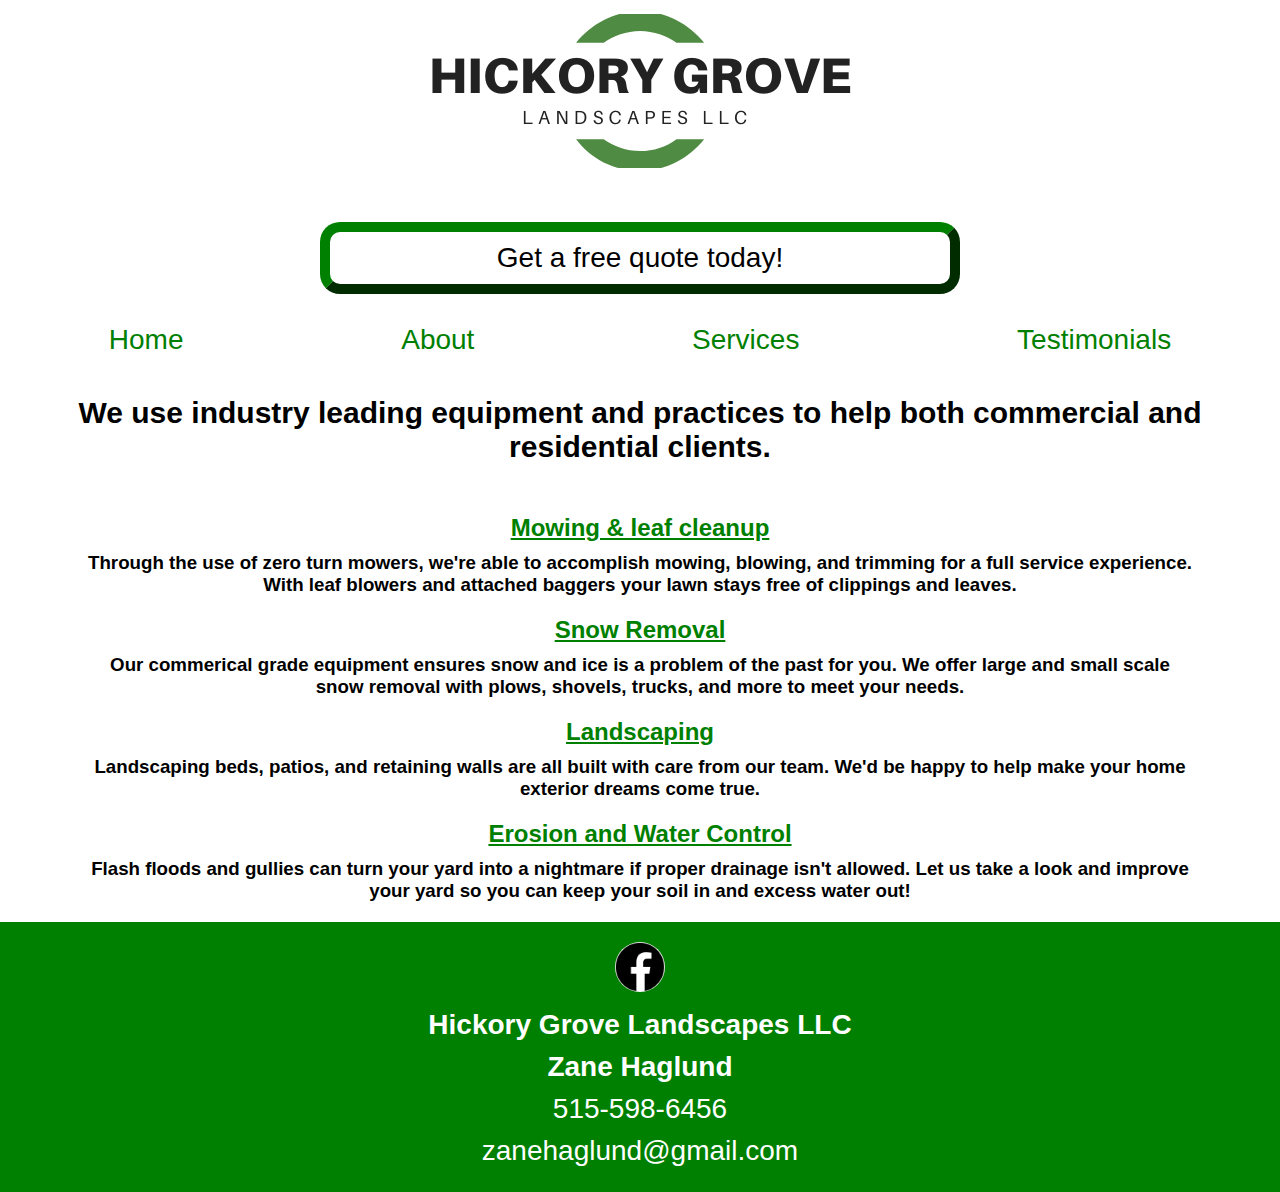
<file: services.html>
<!DOCTYPE html>
<html lang="en">
<head>
    <link rel="stylesheet" href="universal.css">
    <link rel="stylesheet" href="services.css">
    <meta charset="UTF-8">
    <meta name="description" content="HickoryGroveLandscapes is your one stop destination for landscaping and snow removal. Servicing the Gilbert, Iowa; Ames, Iowa;  Story City, Iowa; and Roland, Iowa area, we are able to
    help you with all of your outdoor lawn and landscaping needs. Call us for a free quote or email today and we'll be happy to help with your next home project!">
    <meta name="viewport" content="width=device-width, initial-scale=1.0">
    <title>Services</title>
</head>
<body>
    <div class="header">
        <a href="index.html"><img class="logo" src="./Assets/LogoWhiteslimmed.png" alt="HickoryGroveLogo"></a><br>
        <button id="quoteButton"><a href="tel:5159759825" style="color:black" id="email">Get a free quote today!</a></button>
        <div class="topNav" id="topNav">
            <a href="index.html">Home</a>
            <a href="About.html">About</a>
            <a href="services.html">Services</a>
            <a href="testimonials.html">Testimonials</a>
        </div>
    </div>
    <h2 id="introStatement">We use industry leading equipment and practices to help both commercial and residential clients.</h2>
    <div class="listofallservices">
        <div class="service">
            <h2 class="title">Mowing & leaf cleanup</h2>
            <h3 class="description">Through the use of zero turn mowers, we're able to accomplish mowing, blowing, and trimming for a full service experience. With leaf blowers and attached baggers your lawn stays free of clippings and leaves.</h3>
        </div>
        <div class="service">
            <h2 class="title">Snow Removal</h2>
            <h3 class="description">Our commerical grade equipment ensures snow and ice is a problem of the past for you. We offer large and small scale snow removal with plows, shovels, trucks, and more to meet your needs.</h3>
        </div>
        <div class="service">
            <h2 class="title">Landscaping</h2>
            <h3 class="description">Landscaping beds, patios, and retaining walls are all built with care from our team. 
                We'd be happy to help make your home exterior dreams come true.
            </h3>
        </div>
        <div class="service">
            <h2 class="title">Erosion and Water Control</h2>
            <h3 class="description">Flash floods and gullies can turn your yard into a nightmare if proper drainage isn't allowed.
                Let us take a look and improve your yard so you can keep your soil in and excess water out!
            </h3>
        </div>
        
        <li></li>
    </div>
    <div class="contactArea">
        <a href="https://www.facebook.com/HickoryGroveLandscapes"><img id="facebookLogo" src="./Assets/facebook.png" alt="facebookLogo"></a>
        <h4 class="contactInfo">Hickory Grove Landscapes LLC</h4>
        <h4 class="contactInfo">Zane Haglund</h4>
        <a class="contactInfo" href="tel:5155986456" id="phoneNumber">515-598-6456</a>
        <a class="contactInfo" href="mailto:zanehaglund@gmail.com" id="email"><p>zanehaglund@gmail.com</p></a>
    </div>
</body>
</html>
</file>
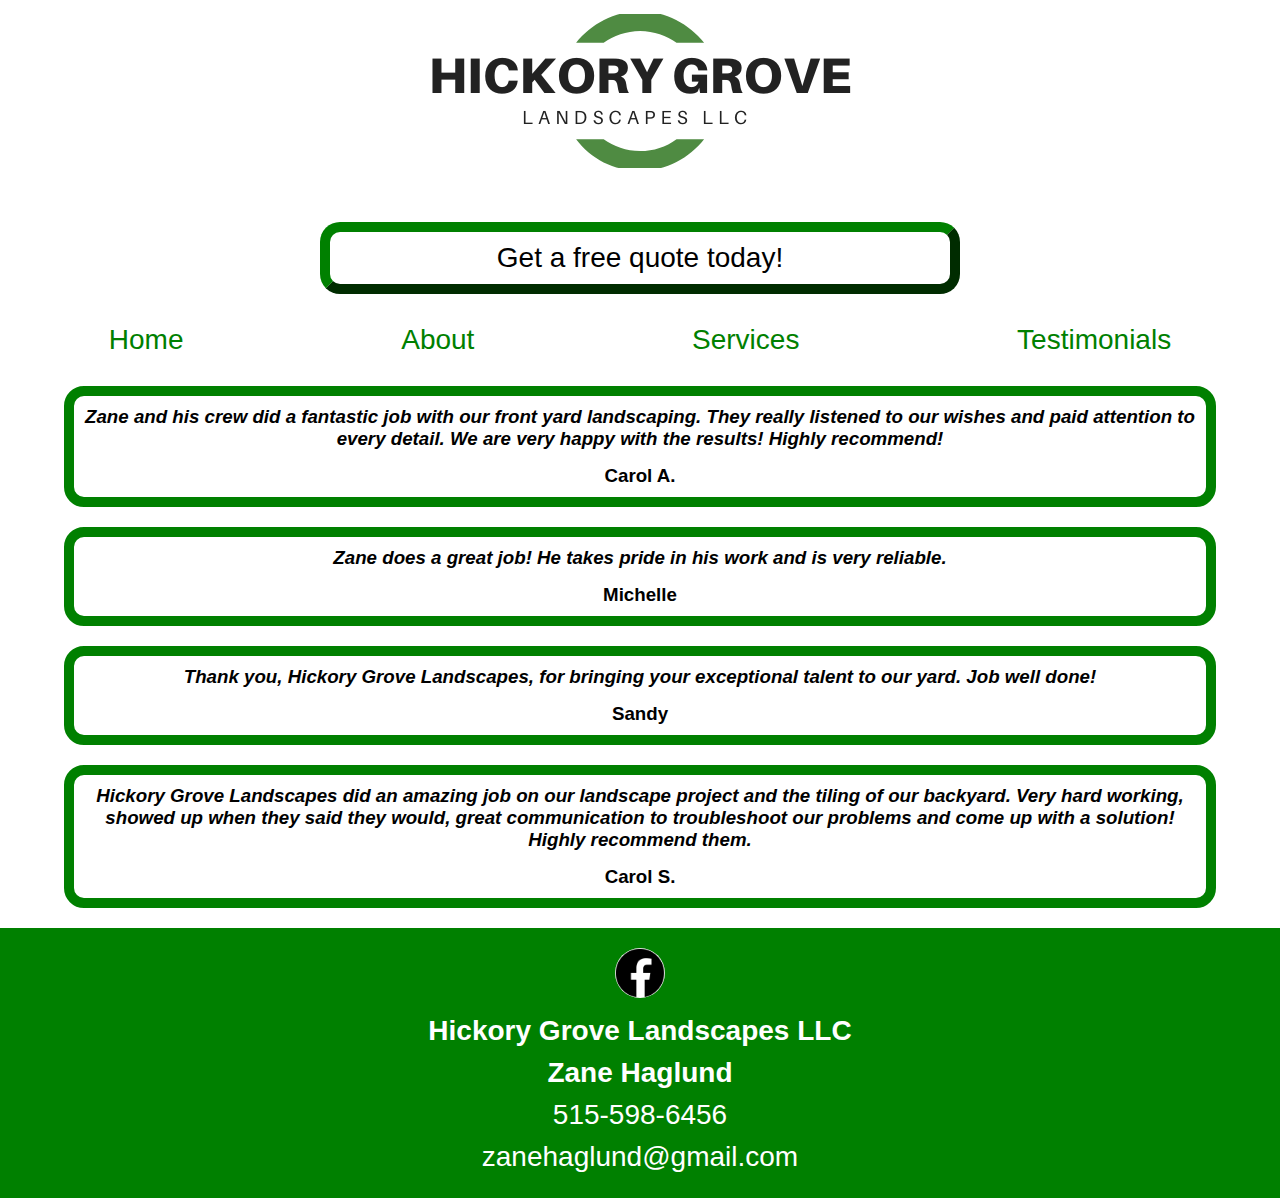
<file: testimonials.html>
<!DOCTYPE html>
<html lang="en">
<head>
    <link rel="stylesheet" href="universal.css">
    <link rel="stylesheet" href="Testimonials.css">
    <meta charset="UTF-8">
    <meta name="description" content="HickoryGroveLandscapes is your one stop destination for landscaping and snow removal. Servicing the Gilbert, Iowa; Ames, Iowa;  Story City, Iowa; and Roland, Iowa area, we are able to
    help you with all of your outdoor lawn and landscaping needs. Call us for a free quote or email today and we'll be happy to help with your next home project!">
    <meta name="viewport" content="width=device-width, initial-scale=1.0">
    <title>Testimonials</title>
</head>
<body>
    <div class="header">
        <a href="index.html"><img class="logo" src="./Assets/LogoWhiteslimmed.png" alt="HickoryGroveLogo"></a><br>
        <button id="quoteButton"><a href="tel:5159759825" style="color:black" id="email">Get a free quote today!</a></button>
        <div class="topNav" id="topNav">
            <a href="index.html">Home</a>
            <a href="About.html">About</a>
            <a href="services.html">Services</a>
            <a href="testimonials.html">Testimonials</a>
        </div>
    </div>
    <div class="testimonialArea">
        <div class="testimonial">
            <h3 class="reviewtext"><em>Zane and his crew did a fantastic job with our front yard landscaping. They really listened to our wishes and paid attention to every detail. We are very happy with the results! Highly recommend!</em></h3>
            <h3 class="clientName">Carol A.</h3>
        </div>
        <div class="testimonial">
            <h3 class="reviewtext"><em>Zane does a great job! He takes pride in his work and is very reliable.</em></h3>
            <h3 class="clientName">Michelle</h3>
        </div>
        <div class="testimonial">
            <h3 class="reviewtext"><em>Thank you, Hickory Grove Landscapes, for bringing your exceptional talent to our yard. Job well done!</em></h3>
            <h3 class="clientName">Sandy</h3>
        </div>
        <div class="testimonial">
            <h3 class="reviewtext"><em>Hickory Grove Landscapes did an amazing job on our landscape project and the tiling of our backyard. Very hard working, showed up when they said they would, great communication to troubleshoot our problems and come up with a solution! Highly recommend them.</em></h3>
            <h3 class="clientName">Carol S.</h3>
        </div>
    </div>
    <div class="contactArea">
        <a href="https://www.facebook.com/HickoryGroveLandscapes"><img id="facebookLogo" src="./Assets/facebook.png" alt="facebookLogo"></a>
        <h4 class="contactInfo">Hickory Grove Landscapes LLC</h4>
        <h4 class="contactInfo">Zane Haglund</h4>
        <a class="contactInfo" href="tel:5155986456" id="phoneNumber">515-598-6456</a>
        <a class="contactInfo" href="mailto:zanehaglund@gmail.com" id="email"><p>zanehaglund@gmail.com</p></a>
    </div>
</body>
</html>
</file>
<file: universal.css>
*{
    font-family: 'Roboto', sans-serif;
    padding:0;
    margin:0;
    text-align: center;
}
a{
    text-decoration:none;
    font-family:Arial;
    display: block;
}
ul{
    list-style: none;
}
#quoteButton{
    background-color: white;
    border-width: 0;
    width:50%;
    border-radius: 20px;
    border-width:10px;
    font-size:28px;
    margin-bottom:20px;
    border-color:green;
    padding:10px;
}
.topNav{
    width:100%;
    text-align: center;
}
.topNav>a{
    color:green;
    text-decoration: none;
    font-size: 28px;
    padding: 10px;
}
.header{
    background-color: white;
}
.contactArea{
    color:white;
    background-color: green;
    padding-top:20px;
    padding-bottom:20px;
    font-size: 28px;
    line-height:1.5em;
}
.logo{
    max-width:100%;
    height: 200px;
}
#phoneNumber, #email{
    color:white;
    text-decoration: none;
}
#facebookLogo{
    height:50px;
    width:50px;
    background-color: white;
    border-radius: 50%;
}
@media only screen and 
(max-device-width:800px){
    .menuIcon{
        width:50px;
        height:50px;
        margin-left:auto;
        margin-right:auto;
        display:block;
    }
    #closeIcon{
        display:none;
    }
    .topNav>a{
        display:block;
    }
    
}
@media only screen and 
(min-device-width:800px){
    .menuIcon{
        display:none;
    }
    .topNav{
        display:flex;
        justify-content: space-around;
    }
    
}
</file>
<file: services.css>
#introStatement{
    font-size:30px;
    margin-top:30px;
    margin-bottom:30px;
}
.listofallservices{
    display:block;
    justify-content: space-between;
    list-style: none;
    padding:10px;
    margin-left:5%;
    margin-right:5%;
}
.service{
    padding:10px;
}
.title{
    margin-bottom:10px;
    text-decoration: underline;
    color:green;
}
</file>
<file: Testimonials.css>
*{
    text-align: center;
}
.testimonialArea{
    margin-left:5%;
    margin-right:5%;
}
.testimonial{
    display:block;
    padding:10px;
    background-color: white;
    border-style:solid;
    border-width:10px;
    border-color:green;
    margin-top:20px;
    margin-bottom:20px;
    border-radius: 20px;
}
.clientName{
    margin-top:15px;
}
.imageArea{
    background-color: black;
    padding:20px;
    border-radius: 50%;
}
.clientImage{
    width:50%;
}
</file>
